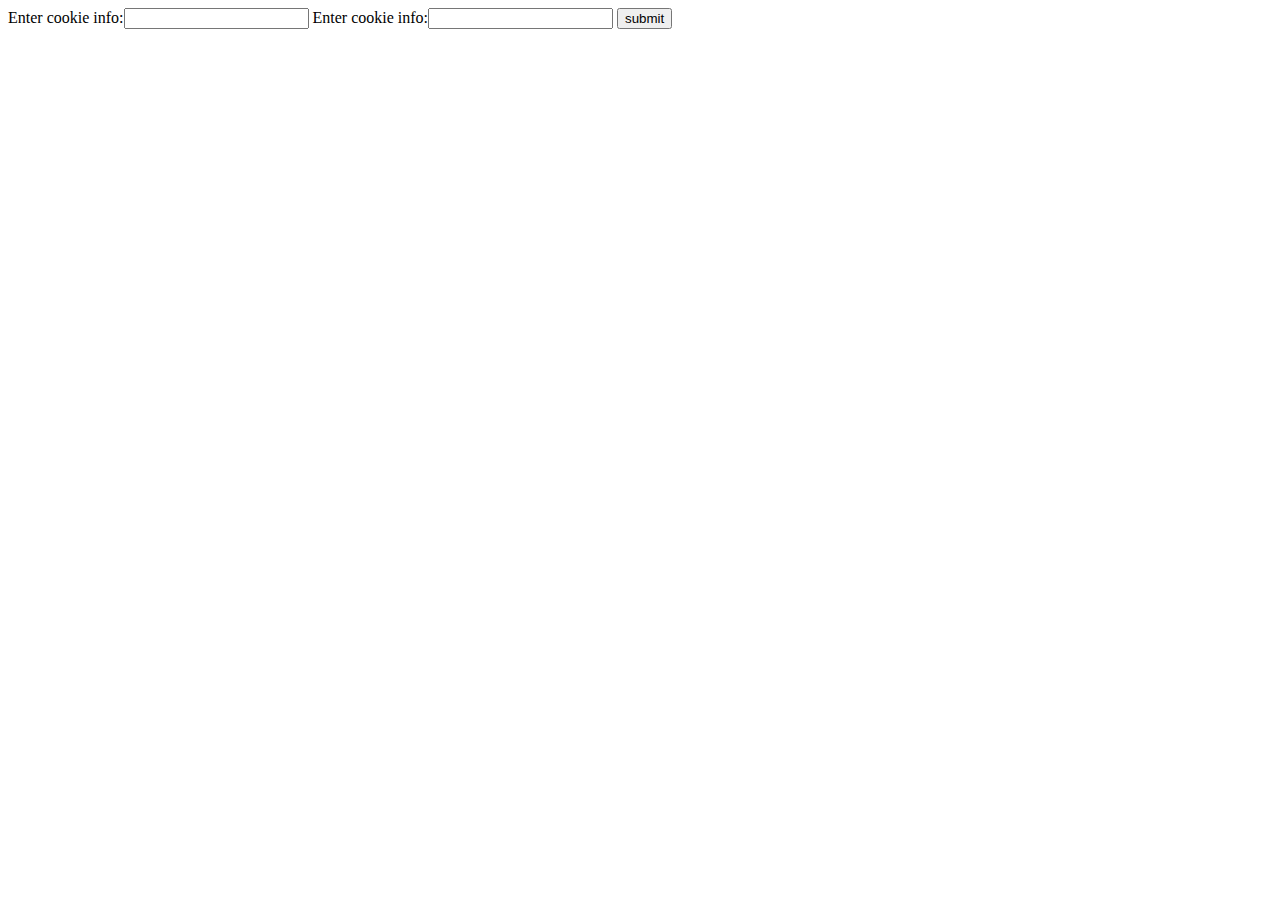
<file: cookies/cookies.html>
<!DOCTYPE html>
<html lang="en">
<head>
    <title>Cookies</title>
    <script>
        function clicked(){
          /* console.log("clicked")
            let key=document.myForm.name1.value
            let value=document.myForm.name2.value
            
            localStorage.setItem(key,value)*/
            //localStorage.removeItem("color")
            console.log(localStorage.getItem("hii"))
            localStorage.clear()

        }
    </script>
</head>
<body>
    <form name="myForm">
        Enter cookie info:<input type="text" name="name1"/>
        Enter cookie info:<input type="text" name="name2"/>
        <input type="button" value="submit" onclick="clicked()"/>
    </form>
</body>
</html>
</file>
